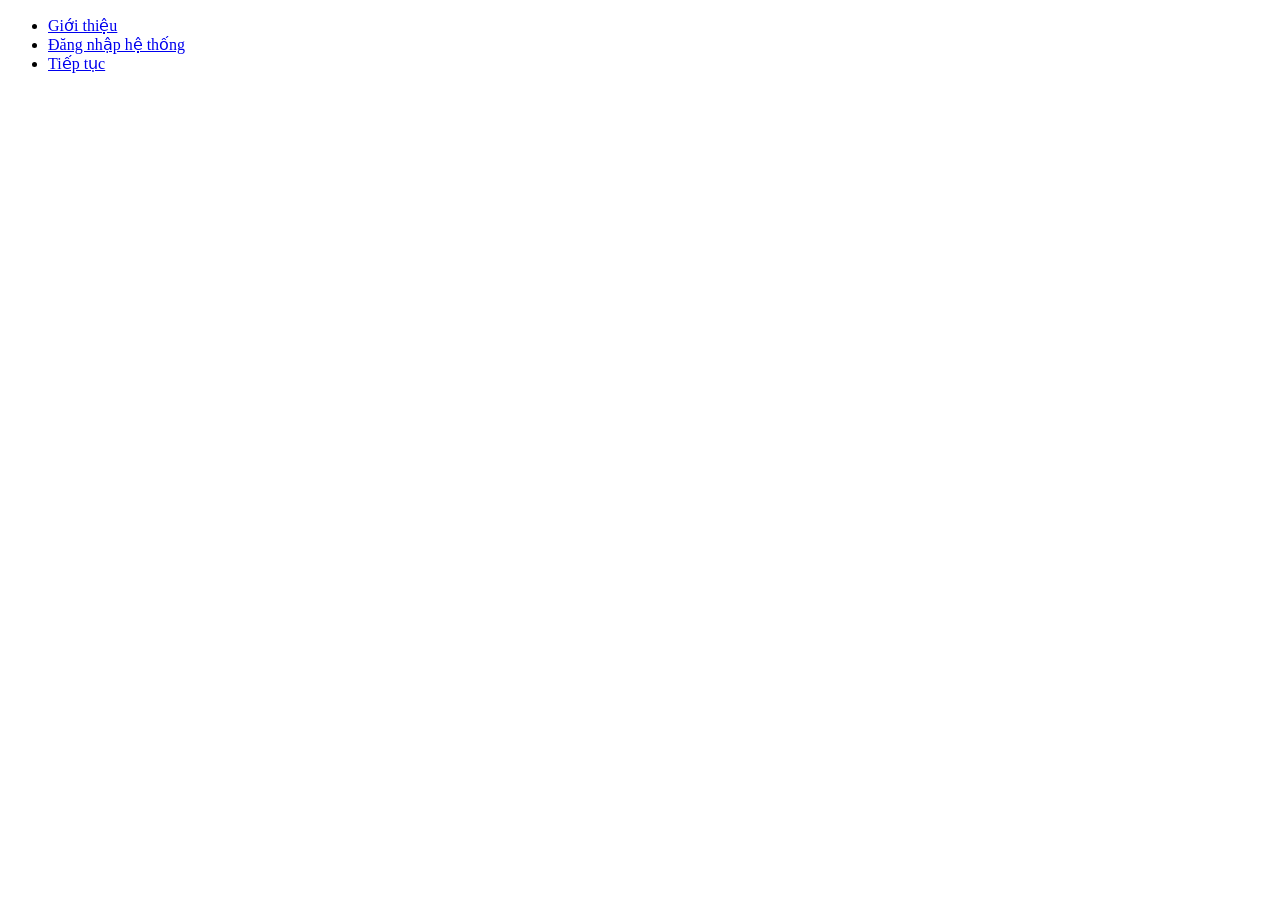
<file: index.html>
<!DOCTYPE html>
<html lang="vi">
<head>
    <meta charset="UTF-8">
    <title>Trang thông tin cá nhân</title>
</head>
<body>
<div class ="container">
    
    <ul>
        <li>
			<a href = "html/gioithieu.html">Giới thiệu</a>
		</li>
        <li>
			<a href = "html/dangnhap.html">Đăng nhập hệ thống</a>
		</li>
		<li>
			<a href = "#">Tiếp tục</a>
		</li>
    </ul>

   

</body>
</html>
</file>
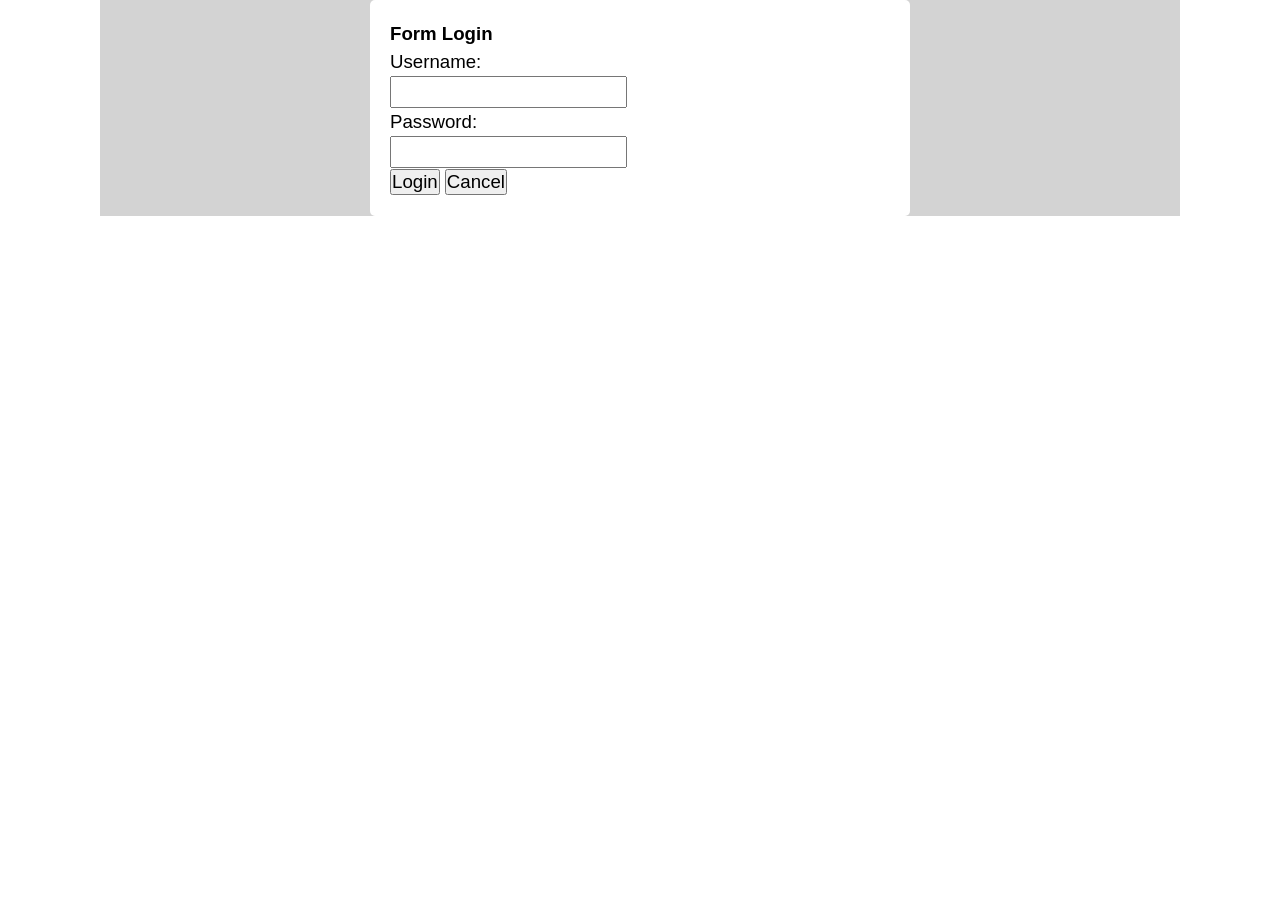
<file: html/dangnhap.html>
<!DOCTYPE html>
<html lang="vi">
<head>
    <meta charset="UTF-8">
	<meta name="viewport" content="width=device-width, initial-scale=1.0">
    <title>Đăng Nhập Hệ Thống</title>
	<link rel="stylesheet" href="../css/style2.css">
</head>
<body>
    <div class ="container">
        <form id ="frmLogin">
	         <h2 id="title">Form Login</h2>
	        <div class ="form-group">
	            <label for "txtUsername">Username:</label>
	            <input type ="text" id ="txtUsername" name ="txrUsername">
			</div>
			<div class ="form-group">
	            <label for "txtPassword">Password:</label>
	            <input type ="text" id ="txtPassword" name ="txrPassword">
			</div>
			<input type ="submit" value ="Login" name ="sbLogin" id ="sbLogin">
			<input type ="reset" value ="Cancel" name ="rsCancel" id ="rsCancel">
	</form>
    </div>
</body>
</html>
</file>
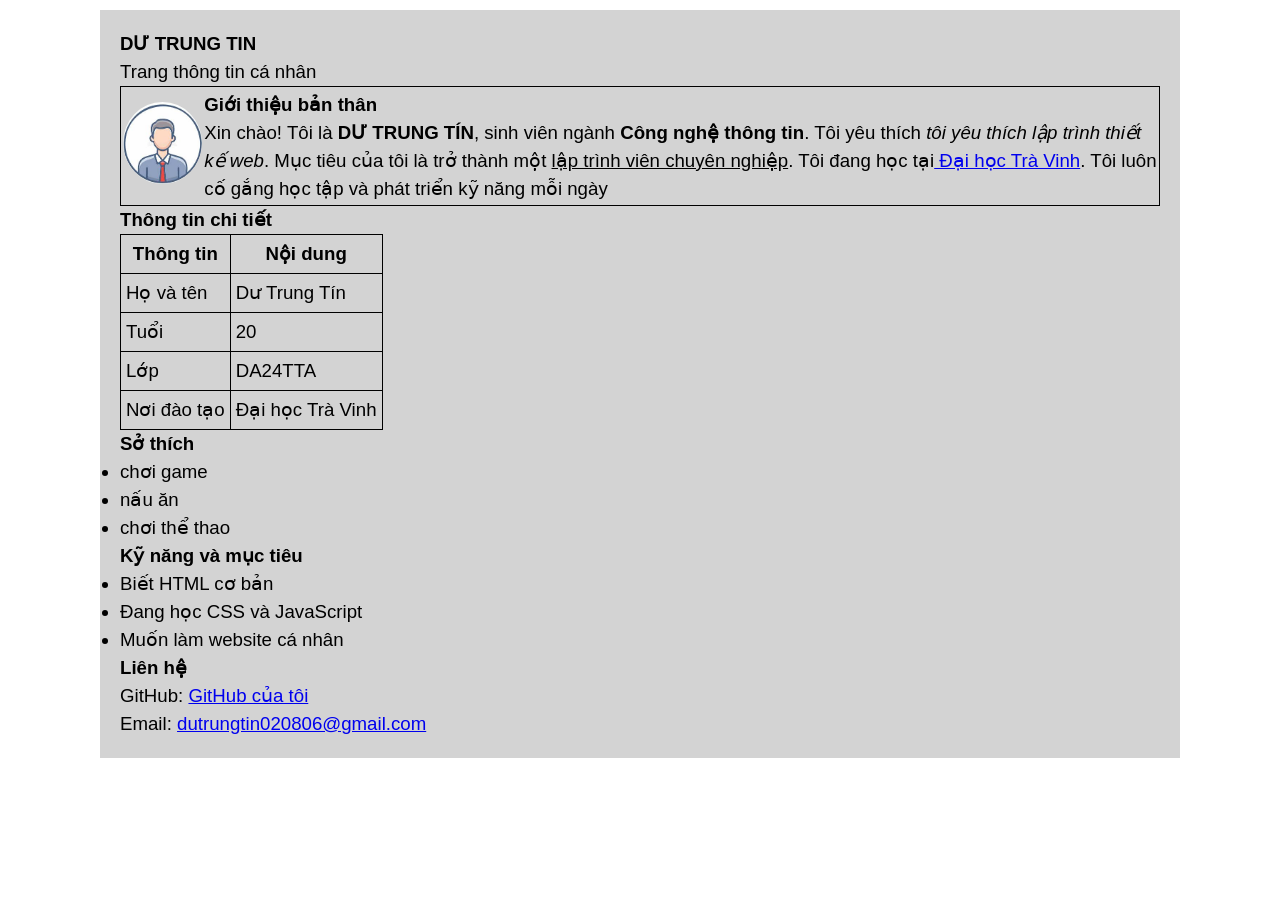
<file: html/gioithieu.html>
<!DOCTYPE html>
<html lang="vi">
<head>
    <meta charset="UTF-8">
	<link rel="stylesheet" href="../css/style1.css">
    <title>Trang thông tin cá nhân</title>
</head>
<body>
<div class ="container">
    <h3>DƯ TRUNG TIN</h3>
    <p>Trang thông tin cá nhân</p>
    <table id ="bang1">
    <tr>

   
        <tr>
            <td id ="cot1">
                <img src="../assets/images/avatar.jfif" 
            </td>
            <td id ="cot2">
                <h3>Giới thiệu bản thân</h3>
                <p>
                    Xin chào! Tôi là <b>DƯ TRUNG TÍN</b>, sinh viên ngành <b>Công nghệ thông tin</b>. 
                    Tôi yêu thích <i>tôi yêu thích lập trình thiết kế web</i>. 
                    Mục tiêu của tôi là trở thành một <u>lập trình viên chuyên nghiệp</u>.
                    Tôi đang học tại<a href ="https://www.tvu.edu.vn"> Đại học Trà Vinh</a>. 
                    Tôi luôn cố gắng học tập và phát triển kỹ năng mỗi ngày
                </p>
            </td>
        </tr>
    </table>

    <h3>Thông tin chi tiết</h3>
    <table id ="bang2">
        <tr>
            <th>Thông tin</th>
            <th>Nội dung</th>
        </tr>
        <tr>
            <td>Họ và tên</td>
            <td>Dư Trung Tín</td>
        </tr>
        <tr>
            <td>Tuổi</td>
            <td>20</td>
        </tr>
        <tr>
            <td>Lớp</td>
            <td>DA24TTA</td>
        </tr>
        <tr>
            <td>Nơi đào tạo</td>
            <td>Đại học Trà Vinh</td>
        </tr>
    </table>

    <h3>Sở thích</h3>
    <ul>
        <li>chơi game</li>
        <li>nấu ăn</li>
        <li>chơi thể thao</li>
    </ul>

    <h3>Kỹ năng và mục tiêu</h3>
    <ul>
        <li>Biết HTML cơ bản</li>
        <li>Đang học CSS và JavaScript</li>
        <li>Muốn làm website cá nhân</li>
    </ul>

    <h3>Liên hệ</h3>
    <p>GitHub: <a href="https://github.com/trungtin188">GitHub của tôi</a></p>
    <p>Email: <a href="mailto:dutrungtin020806@gmail.com">dutrungtin020806@gmail.com</a></p>

</body>
</html>
</file>
<file: css/style2.css>
/*viết mã nguồn CSS*/
*{
	margin:0;
	padding:0;
	font-family:Arial, Helvetica, sans-serif;
	font-size:14pt;
	line-height:1.5;
}
.container{
	margin:0px 100px ;
	background-color:LightGray;	
}
form#frmLogin{
	background-color:white;
	padding:20px;
	max-width:500px;
	margin:auto;
	border-radius:5px;
}
#titlle{
	text-transform:uppercase;
	color:rgb(120, 120, 120);
	letter-spacing:4px;
	font-size:32pt;
	
}
label{
	display:block;

}
.form-control{
	width:100%;
	margin:7px 0px;
	font-weight:bolder;
	
}
.button{
	padding:5px;
	width:100%;
	max-width:150px;
	color:white;
	background-color:rgb(255, 255, 183);
	margin:7px 0px;
	

}
</file>
<file: css/style1.css>
/*viết mã nguồn CSS*/
*{
	margin:0;
	padding:0;
	font-family:Arial, Helvetica, sans-serif;
	font-size:14pt;
	line-height:1.5;
}
div.container{
	margin:10px 100px 0px;
	background-color:LightGray;
	padding:20px;	
}
h3.tieude{
	font-size:18px;
	color:white;
	text-transform:uppercase;
	letter-spacing:3px;
	
}
img{
	width:100%;
	max-width:200px;
	border-radius:100%;
	
}
table#bang1{
	border:1px solid black;
	
}
table#bang2, table#bang2 th, table#bang2 td, table#bang2 tr{
	border:1px solid black;
	border-collapse:collapse;
	padding:5px;
}
</file>
